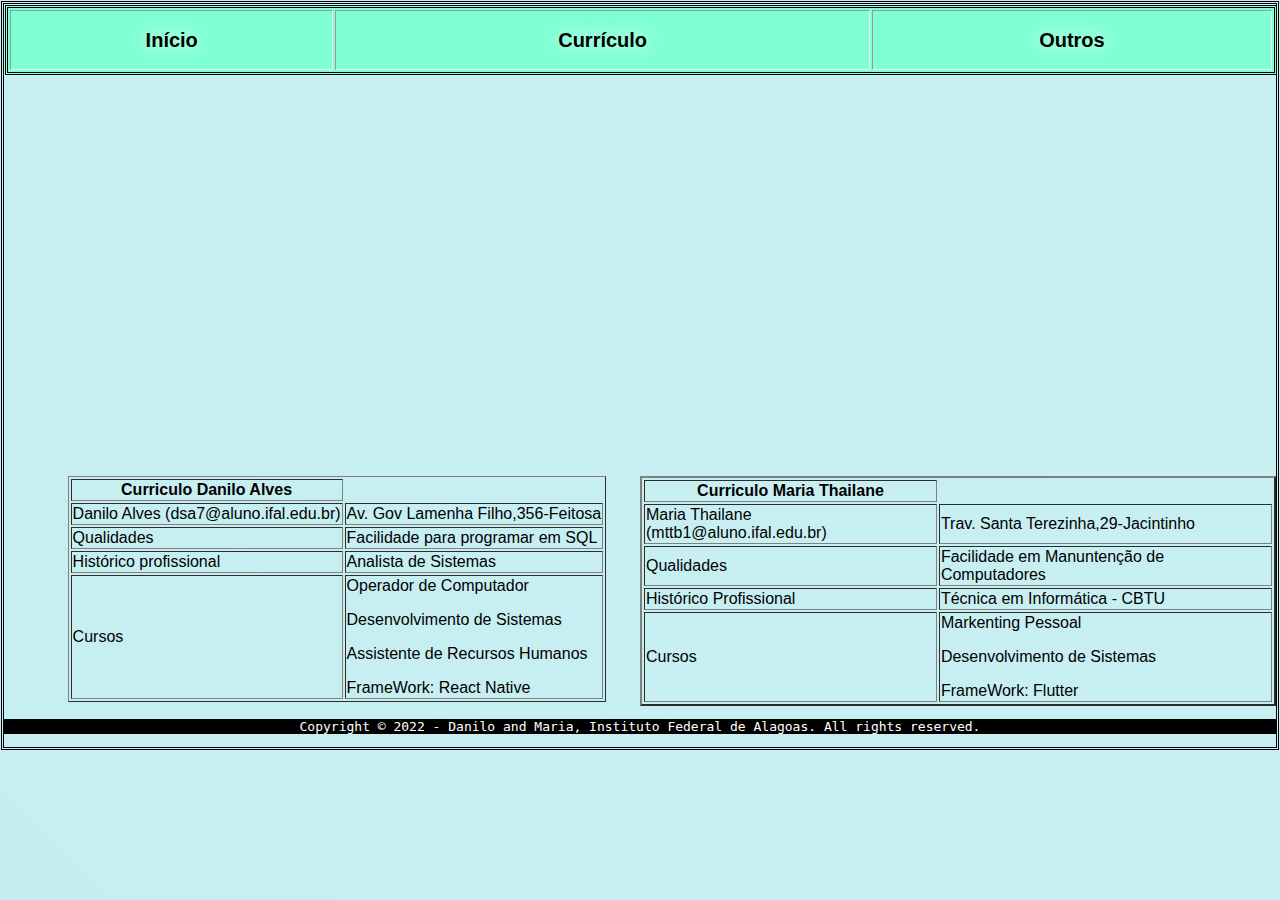
<file: html/curriculo.html>
<!DOCTYPE html>
<html lang="en">
<head>
    <meta charset="UTF-8">
    <meta http-equiv="X-UA-Compatible" content="IE=edge">
    <meta name="viewport" content="width=device-width, initial-scale=1.0">
    <title>Currículo</title>
    <link rel="stylesheet" href="../css/estilocurriculo.css">
</head>
<body class="gradient">
    <table id="menu" border="3">
        <tr>
            <th><a href="../html/index.html"><b>Início</b></a></th>
            <th><a href="../html/curriculo.html"><b>Currículo</b></th>
            <th><a href="../html/outros.html"><b>Outros</b></th>
        </tr>
    </table>
    <table id="infodan" border="1">
        <tr>
            <th>Curriculo Danilo Alves</th>
        </tr>
        <tr>
            <td>Danilo Alves
                (dsa7@aluno.ifal.edu.br)
            </td>
            <td>Av. Gov Lamenha Filho,356-Feitosa
            </td>
        </tr>
        <tr>
            <td>Qualidades</td>
            <td>Facilidade para programar em SQL</td>
        </tr>
        <tr>
            <td>Histórico profissional</td>
            <td>Analista de Sistemas</td>
        </tr>
        <tr>
            <td>Cursos</td>
            <td>Operador de Computador<p></p> Desenvolvimento de Sistemas<p></p> Assistente de Recursos Humanos<p></p> FrameWork: React Native</td>
        </tr>
    </table>
    <table>
        <table id="infothai" border="2">
            <tr>
                <th>Curriculo Maria Thailane</th>
            </tr>
            <tr>
                <td>Maria Thailane
                    (mttb1@aluno.ifal.edu.br)
                </td>
                <td>Trav. Santa Terezinha,29-Jacintinho 
                </td>
            </tr>
            <tr>
                <td>Qualidades</td>
                <td>Facilidade em Manuntenção de Computadores</td>
            </tr>
            <tr>
                <td>Histórico Profissional</td>
                <td>Técnica em Informática - CBTU</td>
            </tr>
            <tr>
                <td>Cursos</td>
                <td>Markenting Pessoal<p></p> Desenvolvimento de Sistemas<p></p> FrameWork: Flutter</td>
            </tr>
    </table>
    <footer>
        <p>Copyright &copy; 2022 - Danilo and Maria, Instituto Federal de Alagoas. All rights reserved.</p>
    </footer>
</body>
</html>
</file>
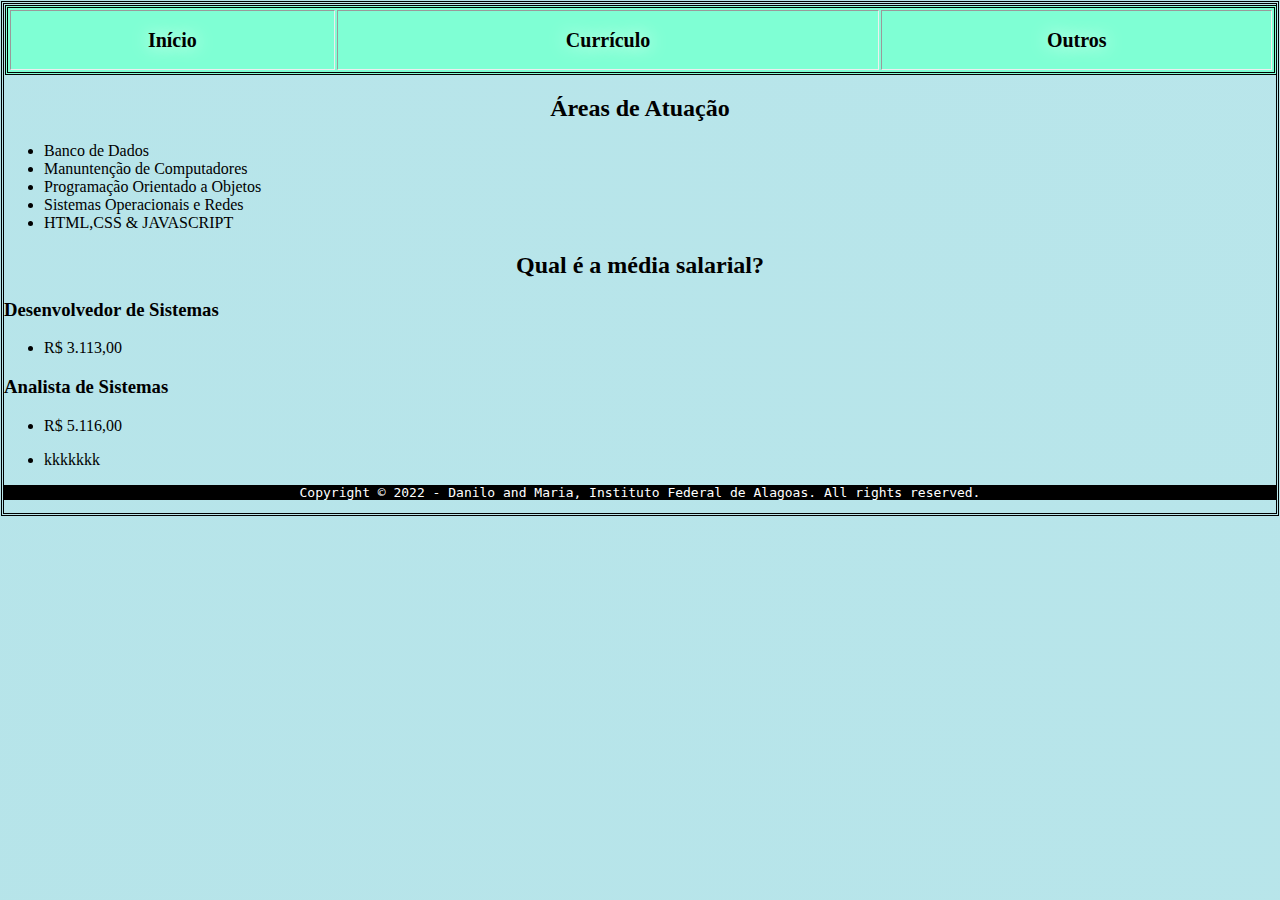
<file: html/outros.html>
<!DOCTYPE html>
<html lang="en">
<head>
    <meta charset="UTF-8">
    <meta http-equiv="X-UA-Compatible" content="IE=edge">
    <meta name="viewport" content="width=device-width, initial-scale=1.0">
    <title>Outros</title>
    <link rel="stylesheet" href="../css/estilooutros.css">
</head>
<body class="gradient">
    <table id="menu" border="3">
        <tr>
            <th><a href="../html/index.html"><b>Início</b></a></th>
            <th><a href="../html/curriculo.html"><b>Currículo</b></th>
            <th><a href="../html/outros.html"><b>Outros</b></th>
        </tr>
    </table>
    <h2>Áreas de Atuação</h2>
    <ul>
        <li>
            Banco de Dados
        </li>
        <li>
            Manuntenção de Computadores
        </li>
        <li>
            Programação Orientado a Objetos
        </li>
        <li>
            Sistemas Operacionais e Redes
        </li>
        <li>
            HTML,CSS & JAVASCRIPT
        </li>
    </ul>
    <h2>Qual é a média salarial?</h2>
    <h3>Desenvolvedor de Sistemas</h3>
    <ul>
        <li>
            R$ 3.113,00
        </li>
    </ul>
    <h3>Analista de Sistemas</h3>
    <ul>
        <li>
            R$ 5.116,00
        </li>
    </ul>
    <ul>
        <li> kkkkkkk </li>
    </ul>
    <footer>
        <p>Copyright &copy; 2022 - Danilo and Maria, Instituto Federal de Alagoas. All rights reserved.</p>
    </footer>
</body>
</html>
</file>
<file: css/estilocurriculo.css>
body{
    font-family: Verdana, Geneva, Tahoma, sans-serif;
}
footer p{
    text-align: center;
    color: white;
    background-color: #000;
    align-self: center;
    font-family: monospace;
}
#menu{
    border: double;
    text-shadow: white 0px 0px 18px;
    background-color: #7FFFD4;
    width: 100%;
    height: 70px;
    margin: 1px;
    margin-left: 1px;
}a:link, a:visited{
    font-size: 20px;
    text-decoration: none;
    color: rgb(0,0,0);
    transition-duration: 0.5s;
    cursor: pointer;
    }
a:hover, a:active{
    color: white;
}.gradient{
    margin: 1px;
    border: double;
    border-width: 100%;
    align-items: center;
    justify-content: center;
    background: linear-gradient(45deg, #E0FFFF, #B0E0E6, #E0FFFF, 	#F0FFF0, #F5FFFA );
    background-size: 10000% 10000%;
    animation: colors 13s alternate infinite;
}@keyframes colors{
    0%{
        background-position: 0% 50%;
    }50%{
        background-position: 100% 50%;
    }100%{
        background-position: 0% 50%;
    }
}
#infodan{
    margin-top: 400px;
    margin-left: 5%;
    float: left;
}
#infothai{
    margin-top: 400px;
    margin-left: 50%;
}
</file>
<file: css/estilooutros.css>
#menu{
    border: double;
    text-shadow: white 0px 0px 18px;
    background-color: #7FFFD4;
    width: 100%;
    height: 70px;
    margin: 1px;
    margin-left: 1px;
}a:link, a:visited{
    font-size: 20px;
    text-decoration: none;
    color: rgb(0,0,0);
    transition-duration: 0.5s;
    cursor: pointer;
    }
a:hover, a:active{
    color: white;
}
h2{
    text-align: center;
}
footer p{
    text-align: center;
    color: white;
    background-color: #000;
    align-self: center;
    font-family: monospace;
}.gradient{
    margin: 1px;
    border: double;
    border-width: 100%;
    align-items: center;
    justify-content: center;
    background: linear-gradient(45deg, #E0FFFF, #B0E0E6, #E0FFFF, 	#F0FFF0, #F5FFFA );
    background-size: 10000% 10000%;
    animation: colors 13s alternate infinite;
}@keyframes colors{
    0%{
        background-position: 0% 50%;
    }50%{
        background-position: 100% 50%;
    }100%{
        background-position: 0% 50%;
    }
}
</file>
